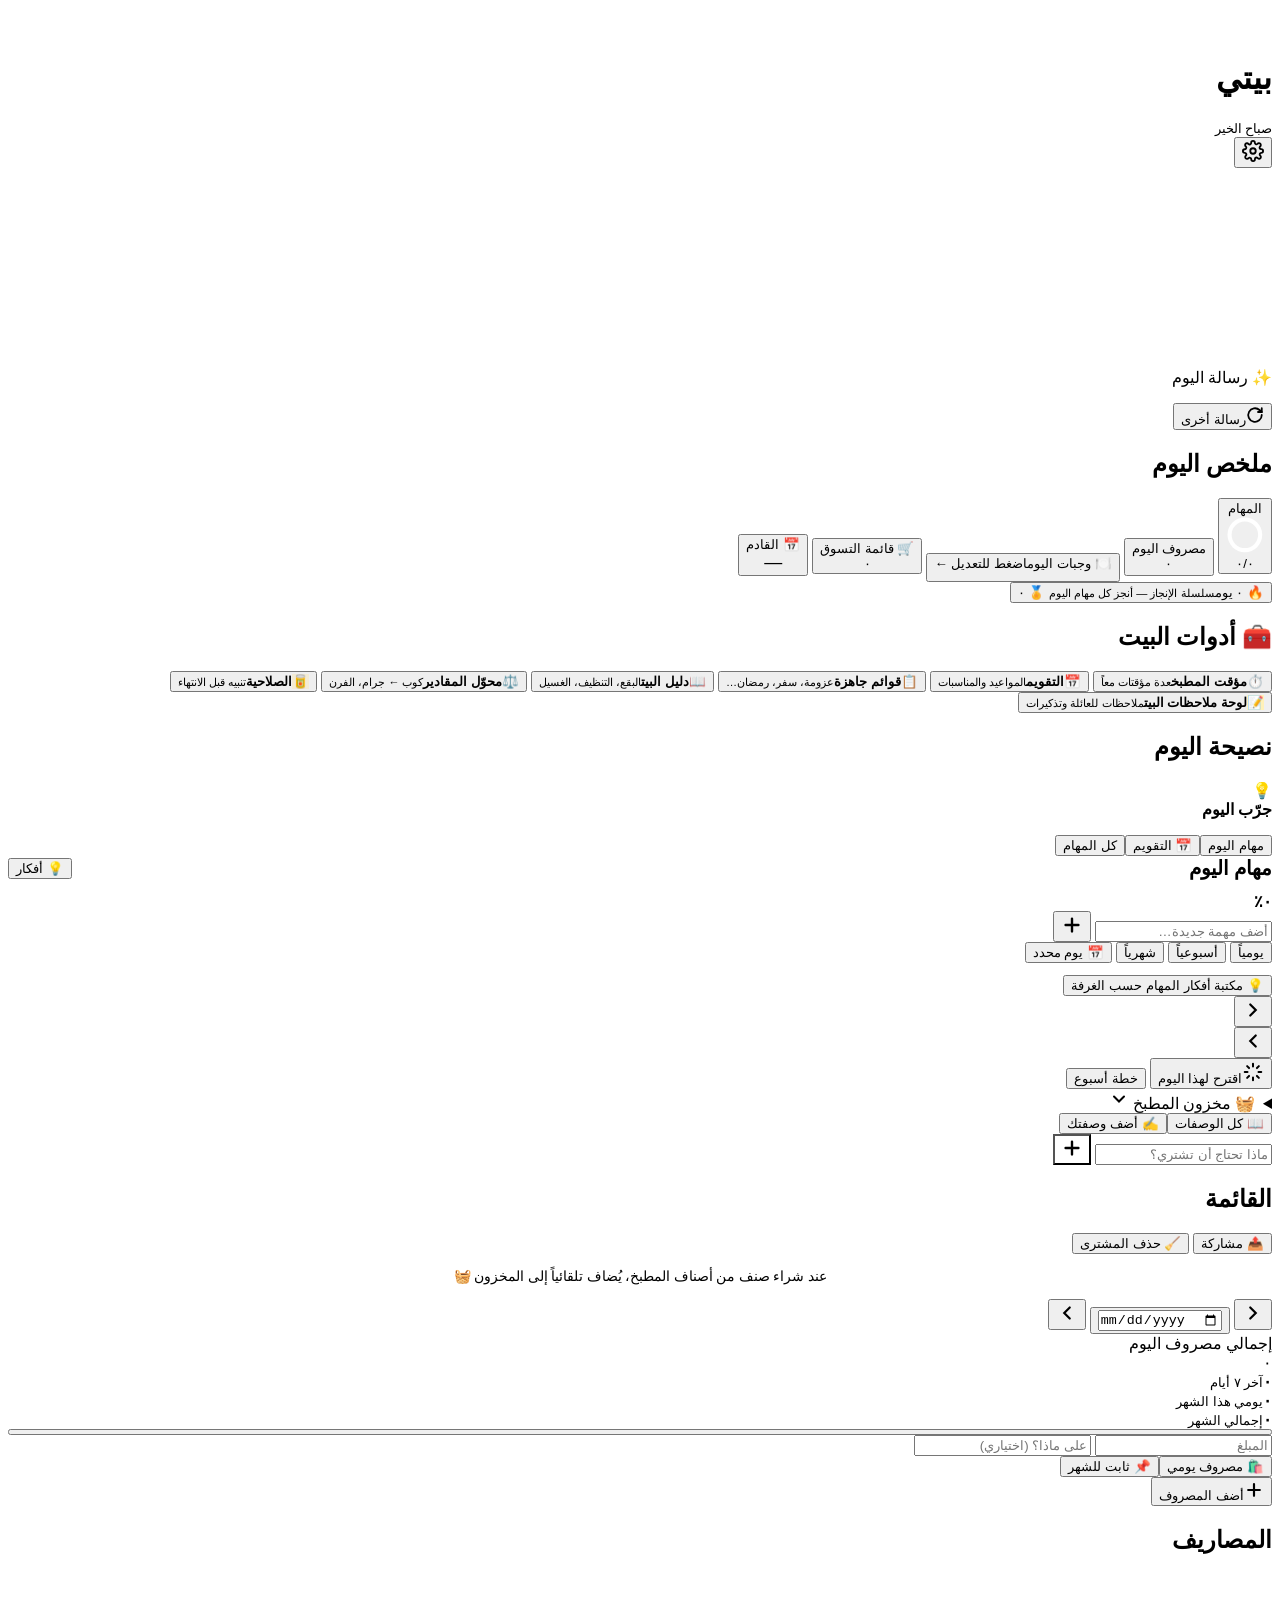
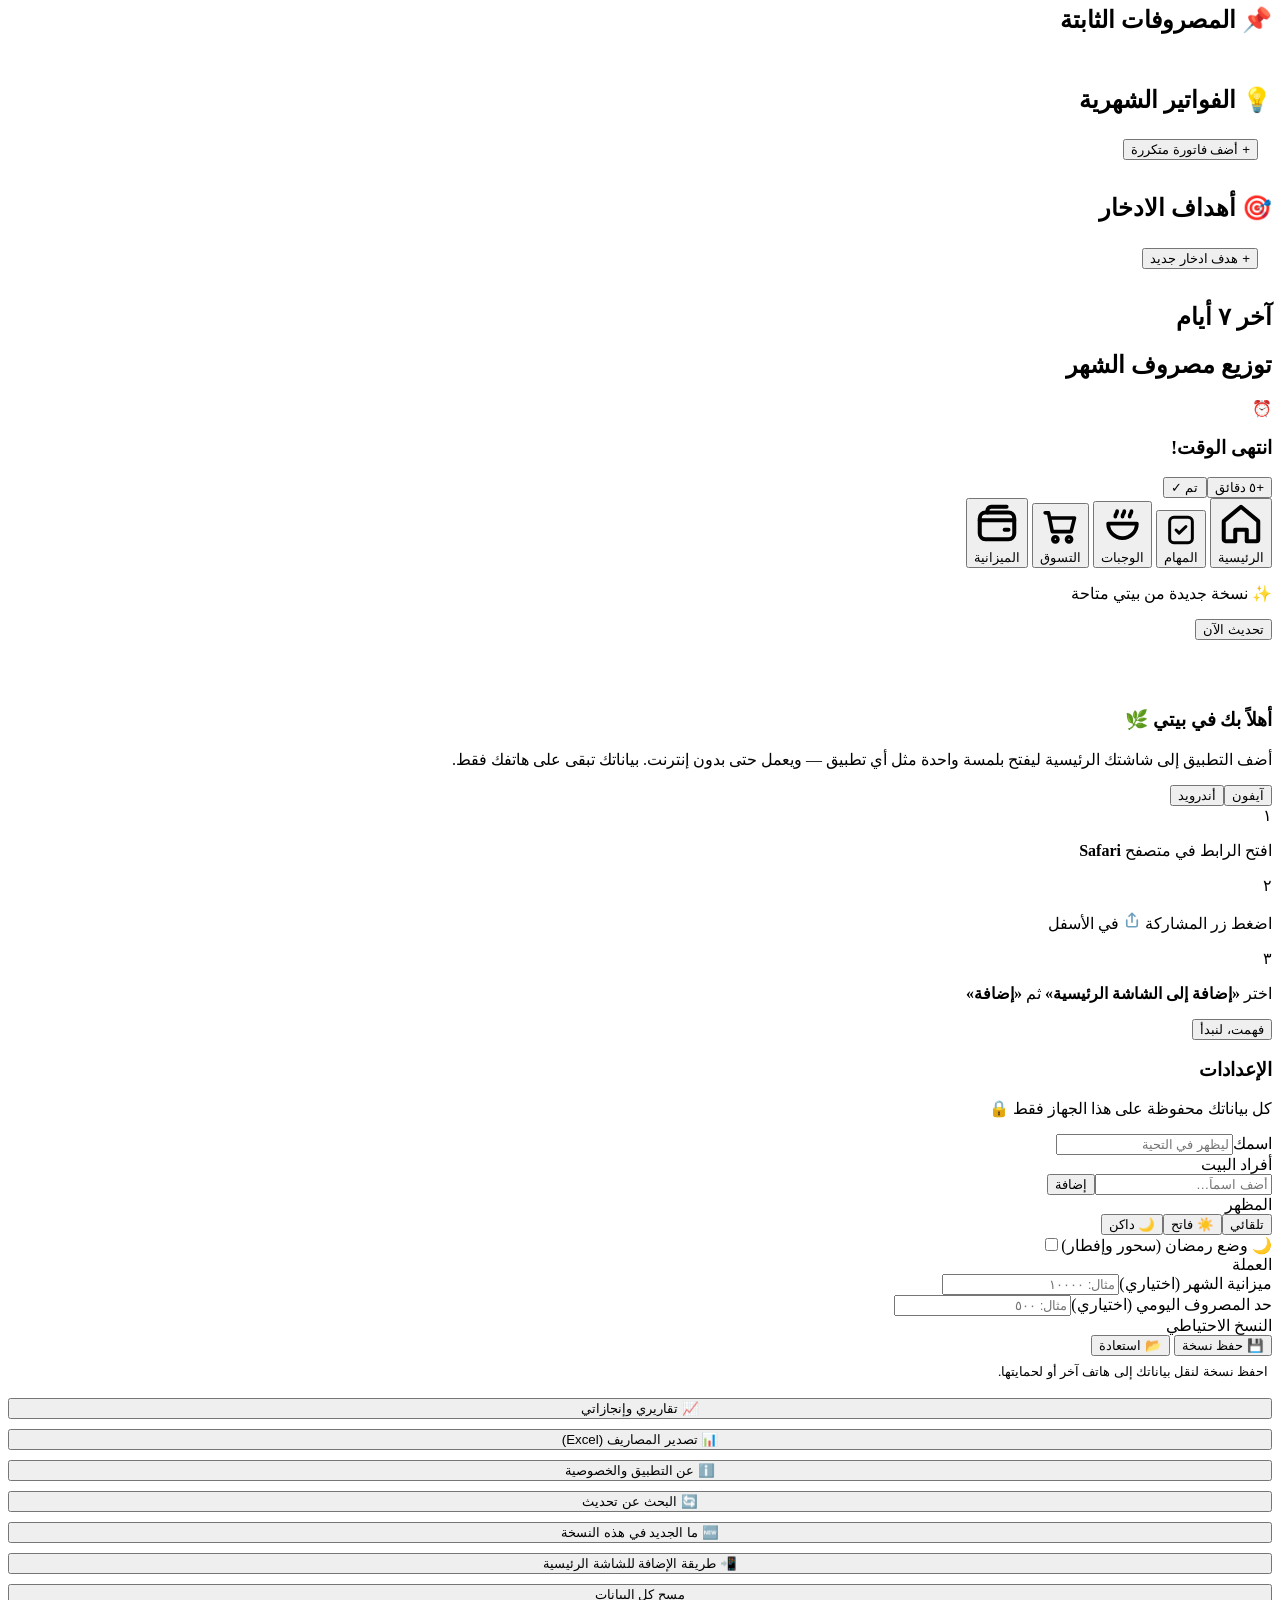
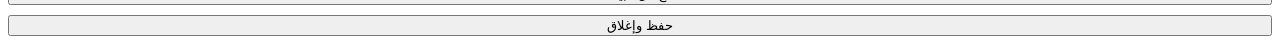
<file: app.html>
<!DOCTYPE html>
<html lang="ar" dir="rtl">
<head>
<meta charset="UTF-8">
<meta name="viewport" content="width=device-width, initial-scale=1, viewport-fit=cover">
<meta name="theme-color" content="#F6F3EE">
<meta name="description" content="بيتي — رفيقك اليومي لتنظيم البيت: المهام، الوجبات، التسوق، والميزانية.">
<meta name="apple-mobile-web-app-capable" content="yes">
<meta name="mobile-web-app-capable" content="yes">
<meta name="apple-mobile-web-app-status-bar-style" content="default">
<meta name="apple-mobile-web-app-title" content="بيتي">
<meta property="og:title" content="بيتي — تنظيم البيت">
<meta property="og:description" content="المهام اليومية، الوجبات، التسوق، والميزانية في مكان واحد.">
<meta property="og:image" content="icon-512.png">
<link rel="manifest" href="manifest.json">
<link rel="icon" href="icon-192.png">
<link rel="apple-touch-icon" href="icon-192.png">
<title>بيتي</title>
<style>
/*FONTS*/
/*STYLE*/
</style>
</head>
<body>
<div class="app">
  <header class="top">
    <div class="brand">
      <div class="logo"><svg width="26" height="26" viewBox="0 0 24 24" fill="none" stroke="#fff" stroke-width="2.2" stroke-linecap="round" stroke-linejoin="round"><path d="M3 10.5 12 3l9 7.5"/><path d="M5 9.5V20h14V9.5"/><path d="M12 17.2s-3-1.8-3-3.8a1.6 1.6 0 0 1 3-.8 1.6 1.6 0 0 1 3 .8c0 2-3 3.8-3 3.8z" fill="#fff" stroke-width="1.2"/></svg></div>
      <div><h1>بيتي</h1><small id="greet">صباح الخير</small></div>
    </div>
    <button class="icon-btn" id="settingsBtn" aria-label="الإعدادات"><svg width="22" height="22" viewBox="0 0 24 24" fill="none" stroke="currentColor" stroke-width="2" stroke-linecap="round" stroke-linejoin="round"><circle cx="12" cy="12" r="3"/><path d="M19.4 15a1.7 1.7 0 0 0 .3 1.8l.1.1a2 2 0 1 1-2.8 2.8l-.1-.1a1.7 1.7 0 0 0-1.8-.3 1.7 1.7 0 0 0-1 1.5V21a2 2 0 1 1-4 0v-.1a1.7 1.7 0 0 0-1.1-1.5 1.7 1.7 0 0 0-1.8.3l-.1.1a2 2 0 1 1-2.8-2.8l.1-.1a1.7 1.7 0 0 0 .3-1.8 1.7 1.7 0 0 0-1.5-1H3a2 2 0 1 1 0-4h.1a1.7 1.7 0 0 0 1.5-1.1 1.7 1.7 0 0 0-.3-1.8l-.1-.1a2 2 0 1 1 2.8-2.8l.1.1a1.7 1.7 0 0 0 1.8.3H9a1.7 1.7 0 0 0 1-1.5V3a2 2 0 1 1 4 0v.1a1.7 1.7 0 0 0 1 1.5 1.7 1.7 0 0 0 1.8-.3l.1-.1a2 2 0 1 1 2.8 2.8l-.1.1a1.7 1.7 0 0 0-.3 1.8V9a1.7 1.7 0 0 0 1.5 1H21a2 2 0 1 1 0 4h-.1a1.7 1.7 0 0 0-1.5 1z"/></svg></button>
  </header>

  <!-- HOME -->
  <section class="view active" id="v-home">
    <div id="billBanner"></div>
    <div id="expBanner"></div>
    <div id="homeNotes"></div>
    <div class="card aff">
      <div class="blob" style="width:120px;height:120px;background:#fff;top:-40px;left:-30px"></div>
      <div class="blob" style="width:80px;height:80px;background:var(--lav);bottom:-30px;left:40px;opacity:.35"></div>
      <span class="lbl" id="affLbl">✨ رسالة اليوم</span>
      <p id="affText"></p>
      <div class="row">
        <small id="todayLbl"></small>
        <button id="affNext"><svg width="18" height="18" viewBox="0 0 24 24" fill="none" stroke="currentColor" stroke-width="2.4" stroke-linecap="round"><path d="M21 12a9 9 0 1 1-3-6.7L21 8"/><path d="M21 3v5h-5"/></svg>رسالة أخرى</button>
      </div>
    </div>

    <div class="sec-title"><h2>ملخص اليوم</h2></div>
    <div class="tiles">
      <button class="tile sage" data-go="tasks">
        <div class="tile-row"><span class="t">المهام</span>
          <svg class="ring" viewBox="0 0 64 64"><circle cx="32" cy="32" r="26" fill="none" stroke="#fff" stroke-width="7"/><circle id="ring" cx="32" cy="32" r="26" fill="none" stroke="#6F9C82" stroke-width="7" stroke-linecap="round" stroke-dasharray="163.4" stroke-dashoffset="163.4" transform="rotate(-90 32 32)" style="transition:stroke-dashoffset .8s ease"/></svg>
        </div>
        <div><div class="v" id="hTasks">٠/٠</div><div class="s" id="hTasksS"></div></div>
      </button>
      <button class="tile peach" data-go="budget">
        <span class="t">مصروف اليوم</span>
        <div><div class="v" id="hSpend">٠</div><div class="s" id="hSpendS"></div><div class="s" id="hSpendM" style="margin-top:2px;font-weight:700"></div></div>
      </button>
      <button class="tile wide meals" data-go="meals">
        <div class="tile-row" style="margin-bottom:8px"><span class="t">🍽️ وجبات اليوم</span><span class="s">اضغط للتعديل ←</span></div>
        <div id="hMeals" style="display:grid;gap:6px;font-weight:600;font-size:16px"></div>
      </button>
      <button class="tile sky" data-go="shop">
        <span class="t">🛒 قائمة التسوق</span>
        <div><div class="v" id="hShop">٠</div><div class="s" id="hShopS"></div></div>
      </button>
      <button class="tile lav" data-go="tasks" id="hNextTile">
        <span class="t">📅 القادم</span>
        <div><div class="v" style="font-size:18px" id="hNext">—</div><div class="s" id="hNextS"></div></div>
      </button>
    </div>

    <button class="card statcard" id="openStats">
      <span class="fire" id="hFire">🔥</span>
      <span><span class="sv" id="hStreak">٠ يوم</span><small id="hStreakS">سلسلة الإنجاز — أنجز كل مهام اليوم</small></span>
      <span class="go" id="hAch">🏅 ٠</span>
    </button>
    <div class="sec-title"><h2>🧰 أدوات البيت</h2></div>
    <div class="tools" id="tools">
      <button data-tool="timer"><span class="te" style="background:var(--peach-l)">⏱️</span><b>مؤقت المطبخ</b><small id="toolTimerS">عدة مؤقتات معاً</small></button>
      <button data-tool="cal"><span class="te" style="background:var(--lav-l)">📅</span><b>التقويم</b><small>المواعيد والمناسبات</small></button>
      <button data-tool="lists"><span class="te" style="background:var(--sage-l)">📋</span><b>قوائم جاهزة</b><small>عزومة، سفر، رمضان…</small></button>
      <button data-tool="guide"><span class="te" style="background:var(--sky-l)">📖</span><b>دليل البيت</b><small>البقع، التنظيف، الغسيل</small></button>
      <button data-tool="conv"><span class="te" style="background:var(--rose-l)">⚖️</span><b>محوّل المقادير</b><small>كوب ← جرام، الفرن</small></button>
      <button data-tool="expiry"><span class="te" style="background:#F3EBD3">🥫</span><b>الصلاحية</b><small id="toolExpS">تنبيه قبل الانتهاء</small></button>
      <button data-tool="notes" class="wide"><span class="te" style="background:#FFF1B8">📝</span><b>لوحة ملاحظات البيت</b><small id="toolNotesS">ملاحظات للعائلة وتذكيرات</small></button>
    </div>
    <div class="sec-title"><h2>نصيحة اليوم</h2><span id="tipNo"></span></div>
    <div class="card tip"><span class="ti" id="tipE">💡</span><div><b>جرّب اليوم</b><p id="tipText"></p></div></div>
  </section>

  <!-- TASKS -->
  <section class="view" id="v-tasks">
    <div class="seg" id="taskSeg"><button data-seg="today" class="on">مهام اليوم</button><button data-seg="cal">📅 التقويم</button><button data-seg="all">كل المهام</button></div>
    <div id="tasksToday">
      <div class="card">
        <div style="display:flex;justify-content:space-between;align-items:center;margin-bottom:12px">
          <div><div style="font-weight:800;font-size:20px">مهام اليوم</div><small style="color:var(--muted);font-weight:500" id="tasksDate"></small></div>
          <button class="link-btn" id="libBtn1">💡 أفكار</button>
        </div>
        <div class="progress"><div class="bar"><i id="tBar" style="width:0"></i></div><b id="tPct">٠٪</b></div>
      </div>
      <div class="mf" id="memberFilter" hidden></div>
      <div id="taskList"></div>
      <div class="group-h" id="upH" hidden>📅 خلال الأيام القادمة</div>
      <div class="upcoming" id="upList"></div>
    </div>
    <div id="tasksCal" hidden>
      <div class="card cal">
        <div class="cal-h"><button id="calPrev" aria-label="الشهر السابق"><svg width="20" height="20" viewBox="0 0 24 24" fill="none" stroke="currentColor" stroke-width="2.4" stroke-linecap="round"><path d="m9 6 6 6-6 6"/></svg></button><b id="calTitle"></b><button id="calNext" aria-label="الشهر التالي"><svg width="20" height="20" viewBox="0 0 24 24" fill="none" stroke="currentColor" stroke-width="2.4" stroke-linecap="round"><path d="m15 6-6 6 6 6"/></svg></button></div>
        <div class="cal-wd" id="calWd"></div>
        <div class="cal-grid" id="calGrid"></div>
        <div class="cal-legend"><span><i style="background:var(--lav-d)"></i>موعد/مناسبة</span><span><i style="background:var(--sage-d)"></i>مهام أسبوعية/شهرية</span><span><i style="background:var(--peach-d)"></i>فاتورة</span></div>
      </div>
      <div id="calDay"></div>
    </div>
    <div id="tasksAll" hidden>
      <div id="allList"></div>
    </div>
    <form class="add-card" id="addTaskForm" autocomplete="off">
      <div class="add-row" style="margin:0">
        <input class="inp" id="newTask" placeholder="أضف مهمة جديدة…" maxlength="60">
        <button class="btn primary" type="submit" aria-label="إضافة"><svg width="22" height="22" viewBox="0 0 24 24" fill="none" stroke="currentColor" stroke-width="2.6" stroke-linecap="round"><path d="M12 5v14M5 12h14"/></svg></button>
      </div>
      <div class="mini-chips" id="freqChips">
        <button type="button" class="mini on" data-f="d">يومياً</button>
        <button type="button" class="mini" data-f="w">أسبوعياً</button>
        <button type="button" class="mini" data-f="m">شهرياً</button>
        <button type="button" class="mini" data-f="o">📅 يوم محدد</button>
      </div>
      <div id="oBox" hidden><input type="date" class="inp" id="oDate" style="width:100%"></div>
      <div class="mini-chips" id="wdChips" hidden></div>
      <div id="mdBox" hidden><select class="inp" id="mdSel" style="width:100%"></select></div>
      <div class="mf" id="whoChips" hidden style="margin:0"></div>
    </form>
    <button class="btn ghost block" id="libBtn2" style="margin-top:12px">💡 مكتبة أفكار المهام حسب الغرفة</button>
  </section>

  <!-- MEALS -->
  <section class="view" id="v-meals">
    <div class="daynav">
      <button id="mPrev" aria-label="اليوم السابق"><svg width="22" height="22" viewBox="0 0 24 24" fill="none" stroke="currentColor" stroke-width="2.4" stroke-linecap="round"><path d="m9 6 6 6-6 6"/></svg></button>
      <div class="d"><b id="mDay"></b><small id="mDate"></small></div>
      <button id="mNext" aria-label="اليوم التالي"><svg width="22" height="22" viewBox="0 0 24 24" fill="none" stroke="currentColor" stroke-width="2.4" stroke-linecap="round"><path d="m15 6-6 6 6 6"/></svg></button>
    </div>
    <div id="mealList"></div>
    <div class="gen-row">
      <button class="gen-btn" id="genBtn"><svg width="22" height="22" viewBox="0 0 24 24" fill="none" stroke="currentColor" stroke-width="2.2" stroke-linecap="round" stroke-linejoin="round"><path d="M12 3v3M12 18v3M3 12h3M18 12h3M5.6 5.6l2.1 2.1M16.3 16.3l2.1 2.1M5.6 18.4l2.1-2.1M16.3 7.7l2.1-2.1"/></svg>اقترح لهذا اليوم</button>
      <button class="week-btn" id="genWeek">خطة أسبوع</button>
    </div>
    <button class="btn ghost block" id="missToShop" hidden style="margin:-6px 0 16px">🛒 أضف المكونات الناقصة لقائمة التسوق</button>
    <details class="card pantry" id="pantryBox">
      <summary><span>🧺 مخزون المطبخ <small style="color:var(--muted);font-weight:500" id="pantryCount"></small></span><svg class="car" width="20" height="20" viewBox="0 0 24 24" fill="none" stroke="currentColor" stroke-width="2.4" stroke-linecap="round"><path d="m6 9 6 6 6-6"/></svg></summary>
      <p style="margin:6px 0 0;color:var(--muted);font-size:14px">اختر المتوفر عندك، وسنقترح وجبات منه.</p>
      <div id="pantryChips"></div>
    </details>
    <div class="row2"><button class="btn ghost" id="browseBtn">📖 كل الوصفات</button><button class="btn ghost" id="addRecipeBtn">✍️ أضف وصفتك</button></div>
  </section>

  <!-- SHOP -->
  <section class="view" id="v-shop">
    <form class="add-card" id="shopForm" autocomplete="off" style="margin-top:0">
      <div class="add-row" style="margin:0">
        <input class="inp" id="shopInp" placeholder="ماذا تحتاج أن تشتري؟" maxlength="40">
        <button class="btn primary" type="submit" aria-label="إضافة" style="background:var(--sky-d)"><svg width="22" height="22" viewBox="0 0 24 24" fill="none" stroke="currentColor" stroke-width="2.6" stroke-linecap="round"><path d="M12 5v14M5 12h14"/></svg></button>
      </div>
      <div class="chips sugg" id="shopSugg" style="margin-top:0"></div>
    </form>
    <div class="shop-head"><h2>القائمة <small style="color:var(--muted);font-size:15px" id="shopCount"></small></h2>
      <button class="sm-btn" id="shareShop">📤 مشاركة</button>
      <button class="sm-btn" id="clearShop">🧹 حذف المشترى</button>
    </div>
    <div id="shopList"></div>
    <p style="text-align:center;color:var(--muted);font-size:14px;margin-top:14px">عند شراء صنف من أصناف المطبخ، يُضاف تلقائياً إلى المخزون 🧺</p>
  </section>

  <!-- BUDGET -->
  <section class="view" id="v-budget">
    <div class="daynav">
      <button id="bPrev" aria-label="اليوم السابق"><svg width="22" height="22" viewBox="0 0 24 24" fill="none" stroke="currentColor" stroke-width="2.4" stroke-linecap="round"><path d="m9 6 6 6-6 6"/></svg></button>
      <button class="d" id="bPickBtn" type="button"><b id="bDay"></b><small id="bDate"></small><input type="date" id="bPick" tabindex="-1" aria-hidden="true"></button>
      <button id="bNext" aria-label="اليوم التالي"><svg width="22" height="22" viewBox="0 0 24 24" fill="none" stroke="currentColor" stroke-width="2.4" stroke-linecap="round"><path d="m15 6-6 6 6 6"/></svg></button>
    </div>
    <div class="card total-card">
      <div class="lbl" id="bLbl">إجمالي مصروف اليوم</div>
      <div class="big" id="bTotal">٠</div>
      <div class="sub"><span id="bCount"></span></div>
      <div class="bstats"><div><b id="bWeek">٠</b><small>آخر ٧ أيام</small></div><div><b id="bMonthD">٠</b><small>يومي هذا الشهر</small></div><div><b id="bMonth">٠</b><small>إجمالي الشهر</small></div></div>
      <small class="bnote" id="bNote"></small>
      <div class="limit" id="limitBox" hidden><div class="bar"><i id="limitBar"></i></div><small id="limitTxt"></small></div>
    </div>
    <button class="card insight" id="monthInsight" style="width:100%;text-align:right;display:block"></button>
    <form class="card exp-form" id="expForm" autocomplete="off">
      <div class="r">
        <input class="inp amt" id="expAmt" inputmode="decimal" placeholder="المبلغ">
        <input class="inp" id="expNote" placeholder="على ماذا؟ (اختياري)" maxlength="40">
      </div>
      <div class="seg etype" id="expType"><button type="button" data-et="d" class="on">🛍️ مصروف يومي</button><button type="button" data-et="f">📌 ثابت للشهر</button></div>
      <small class="et-hint" id="etHint"></small>
      <div class="cats" id="cats"></div>
      <button class="btn peach block" type="submit"><svg width="20" height="20" viewBox="0 0 24 24" fill="none" stroke="currentColor" stroke-width="2.6" stroke-linecap="round"><path d="M12 5v14M5 12h14"/></svg><span id="expBtnTxt">أضف المصروف</span></button>
    </form>
    <div class="sec-title"><h2>المصاريف</h2><span id="bDate2"></span></div>
    <div class="card" id="expList" style="padding:6px 14px"></div>
    <div class="sec-title"><h2>📌 المصروفات الثابتة</h2><span id="fixedSum"></span></div>
    <div class="card" id="fixedList" style="padding:6px 14px"></div>
    <div class="sec-title"><h2>💡 الفواتير الشهرية</h2><span id="billsSum"></span></div>
    <div class="card" style="padding:6px 14px 14px"><div id="billList"></div><button class="add-line" id="addBill">+ أضف فاتورة متكررة</button></div>
    <div class="sec-title"><h2>🎯 أهداف الادخار</h2><span id="goalsSum"></span></div>
    <div class="card" style="padding:6px 14px 14px"><div id="goalList"></div><button class="add-line" id="addGoal">+ هدف ادخار جديد</button></div>
    <div class="sec-title"><h2>آخر ٧ أيام</h2><span id="weekSum"></span></div>
    <div class="card"><div class="chart" id="chart"></div></div>
    <div class="sec-title"><h2>توزيع مصروف الشهر</h2><span id="monthName"></span></div>
    <div class="card" id="catBreak"></div>
  </section>
</div>

<button class="timer-pill" id="timerPill" hidden></button>
<div class="overlay" id="alarmOv"><div class="sheet alarm"><div class="al-ring">⏰</div><h3 id="alarmTitle">انتهى الوقت!</h3><p class="lead" id="alarmLead"></p><div class="row2"><button class="btn soft" id="alarmSnooze">+٥ دقائق</button><button class="btn primary" id="alarmOk">تم ✓</button></div></div></div>
<nav class="nav"><div class="nav-in">
  <button data-tab="home" class="on"><svg viewBox="0 0 24 24" fill="none" stroke="currentColor" stroke-width="2.1" stroke-linecap="round" stroke-linejoin="round"><path d="M3 10.5 12 3l9 7.5V20a1 1 0 0 1-1 1h-5v-6h-6v6H4a1 1 0 0 1-1-1z"/></svg>الرئيسية</button>
  <button data-tab="tasks"><svg viewBox="0 0 24 24" fill="none" stroke="currentColor" stroke-width="2.1" stroke-linecap="round" stroke-linejoin="round"><rect x="4" y="3" width="16" height="18" rx="3"/><path d="m8.5 12 2.2 2.2L15.5 9.5"/></svg>المهام</button>
  <button data-tab="meals"><svg viewBox="0 0 24 24" fill="none" stroke="currentColor" stroke-width="2.1" stroke-linecap="round" stroke-linejoin="round"><path d="M4 11h16a8 8 0 0 1-16 0z"/><path d="M8 7c0-1.5 1-1.5 1-3M12 7c0-1.5 1-1.5 1-3M16 7c0-1.5 1-1.5 1-3"/></svg>الوجبات</button>
  <button data-tab="shop"><svg viewBox="0 0 24 24" fill="none" stroke="currentColor" stroke-width="2.1" stroke-linecap="round" stroke-linejoin="round"><path d="M3 4h2l2.2 11h11l2-8H6.4"/><circle cx="9" cy="19.5" r="1.5"/><circle cx="17" cy="19.5" r="1.5"/></svg>التسوق<span class="badge" id="shopBadge" hidden></span></button>
  <button data-tab="budget"><svg viewBox="0 0 24 24" fill="none" stroke="currentColor" stroke-width="2.1" stroke-linecap="round" stroke-linejoin="round"><rect x="3" y="6" width="18" height="14" rx="3"/><path d="M3 10h18M16 15h2"/><path d="M7 6V5a2 2 0 0 1 2-2h8"/></svg>الميزانية</button>
</div></nav>

<div class="update-bar" id="updBar"><p>✨ نسخة جديدة من بيتي متاحة</p><button id="updBtn">تحديث الآن</button></div>

<!-- Install sheet -->
<div class="overlay" id="installOv"><div class="sheet">
  <div class="grab"></div>
  <div class="hero-ic"><svg width="46" height="46" viewBox="0 0 24 24" fill="none" stroke="#fff" stroke-width="2" stroke-linecap="round" stroke-linejoin="round"><path d="M3 10.5 12 3l9 7.5"/><path d="M5 9.5V20h14V9.5"/><path d="M12 17.2s-3-1.8-3-3.8a1.6 1.6 0 0 1 3-.8 1.6 1.6 0 0 1 3 .8c0 2-3 3.8-3 3.8z" fill="#fff" stroke-width="1.2"/></svg></div>
  <h3>أهلاً بك في بيتي 🌿</h3>
  <p class="lead">أضف التطبيق إلى شاشتك الرئيسية ليفتح بلمسة واحدة مثل أي تطبيق — ويعمل حتى بدون إنترنت. بياناتك تبقى على هاتفك فقط.</p>
  <div class="tabs-os"><button data-os="ios">آيفون</button><button data-os="android">أندرويد</button></div>
  <div class="steps" id="stepsIos">
    <div class="step"><span class="n">١</span><p>افتح الرابط في متصفح <b>Safari</b></p></div>
    <div class="step"><span class="n">٢</span><p>اضغط زر المشاركة <span class="ic"><svg width="18" height="18" viewBox="0 0 24 24" fill="none" stroke="#6E9FBF" stroke-width="2.2" stroke-linecap="round" stroke-linejoin="round"><path d="M12 3v12M8 7l4-4 4 4"/><path d="M5 12v7a2 2 0 0 0 2 2h10a2 2 0 0 0 2-2v-7"/></svg></span> في الأسفل</p></div>
    <div class="step"><span class="n">٣</span><p>اختر <b>«إضافة إلى الشاشة الرئيسية»</b> ثم <b>«إضافة»</b></p></div>
  </div>
  <div class="steps" id="stepsAndroid" hidden>
    <div class="step"><span class="n">١</span><p>افتح الرابط في متصفح <b>Chrome</b></p></div>
    <div class="step"><span class="n">٢</span><p>اضغط قائمة النقاط الثلاث <span class="ic"><svg width="18" height="18" viewBox="0 0 24 24" fill="#6E9FBF"><circle cx="12" cy="5" r="2"/><circle cx="12" cy="12" r="2"/><circle cx="12" cy="19" r="2"/></svg></span> في الأعلى</p></div>
    <div class="step"><span class="n">٣</span><p>اختر <b>«تثبيت التطبيق»</b> أو <b>«إضافة إلى الشاشة الرئيسية»</b></p></div>
  </div>
  <button class="btn primary block" id="installNow" hidden style="margin-bottom:10px">📲 ثبّت التطبيق الآن</button>
  <button class="btn ghost block" id="installClose">فهمت، لنبدأ</button>
</div></div>

<!-- Settings sheet -->
<div class="overlay" id="setOv"><div class="sheet">
  <div class="grab"></div>
  <h3>الإعدادات</h3>
  <p class="lead">كل بياناتك محفوظة على هذا الجهاز فقط 🔒</p>
  <div class="field"><label for="nameInp">اسمك</label><input class="inp" id="nameInp" placeholder="ليظهر في التحية" maxlength="24"></div>
  <div class="field"><label>أفراد البيت</label><div class="chips" id="memList" style="margin-top:0"></div>
    <div class="add-row"><input class="inp" id="memInp" placeholder="أضف اسماً…" maxlength="16"><button class="btn soft" id="memAdd" type="button">إضافة</button></div></div>
  <div class="field"><label>المظهر</label><div class="seg" id="themeSeg" style="margin:0"><button data-th="auto">تلقائي</button><button data-th="light">☀️ فاتح</button><button data-th="dark">🌙 داكن</button></div></div>
  <div class="field"><label class="switch">🌙 وضع رمضان (سحور وإفطار)<input type="checkbox" id="ramTgl"></label></div>
  <div class="field"><label>العملة</label><div class="chips" id="curChips" style="margin-top:0"></div></div>
  <div class="field"><label for="mbInp">ميزانية الشهر (اختياري)</label><input class="inp" id="mbInp" inputmode="decimal" placeholder="مثال: ١٠٠٠٠"></div>
  <div class="field"><label for="limitInp">حد المصروف اليومي (اختياري)</label><input class="inp" id="limitInp" inputmode="decimal" placeholder="مثال: ٥٠٠"></div>
  <div class="field"><label>النسخ الاحتياطي</label>
    <div class="row2">
      <button class="btn soft" id="exportBtn">💾 حفظ نسخة</button>
      <button class="btn soft" id="importBtn">📂 استعادة</button>
    </div>
    <input type="file" id="importFile" accept="application/json,.json" hidden>
    <small style="display:block;color:var(--muted);margin:8px 4px 0">احفظ نسخة لنقل بياناتك إلى هاتف آخر أو لحمايتها.</small>
  </div>
  <div style="display:grid;gap:10px;margin-top:18px">
    <button class="btn soft block" id="openStats2">📈 تقاريري وإنجازاتي</button>
    <button class="btn soft block" id="csvBtn">📊 تصدير المصاريف (Excel)</button>
    <button class="btn soft block" id="apkBtn" hidden>🤖 حمّل تطبيق أندرويد</button>
    <button class="btn soft block" id="aboutBtn">ℹ️ عن التطبيق والخصوصية</button>
    <button class="btn soft block" id="checkUpd">🔄 البحث عن تحديث</button>
    <button class="btn soft block" id="showNews">🆕 ما الجديد في هذه النسخة</button>
    <button class="btn soft block" id="showInstall">📲 طريقة الإضافة للشاشة الرئيسية</button>
    <button class="btn block danger" id="resetAll">مسح كل البيانات</button>
    <button class="btn primary block" id="setClose">حفظ وإغلاق</button>
  </div>
  <div class="ver" id="verTxt"></div>
</div></div>

<!-- Onboarding (first run) -->
<div class="overlay" id="obOv"><div class="sheet" id="obSheet"></div></div>

<!-- Generic sheet (recipe, library, news, browse) -->
<div class="overlay" id="genOv"><div class="sheet" id="genSheet"></div></div>

<div class="toast" id="toast"></div>

<script>
const CONTENT_DEFAULT = /*DATA*/;
</script>
<script>
/*APP*/
</script>
</body>
</html>
</file>
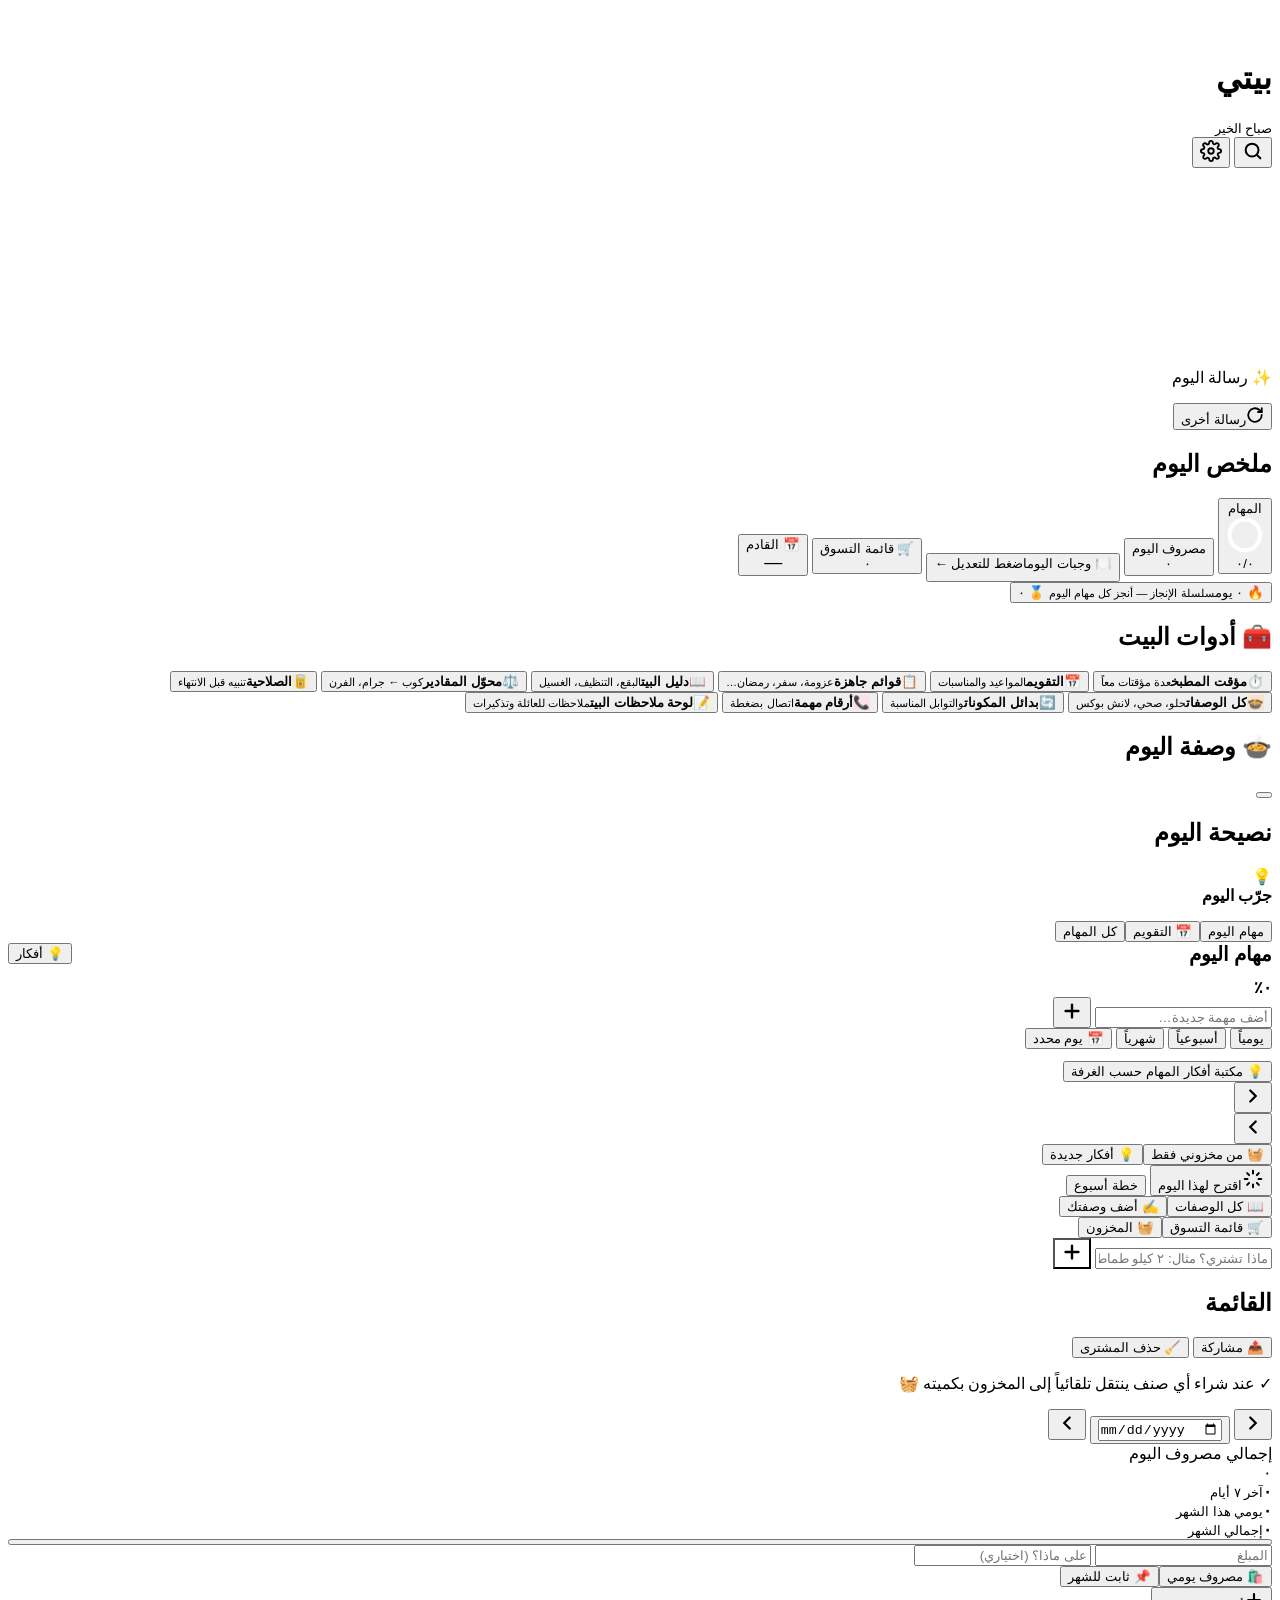
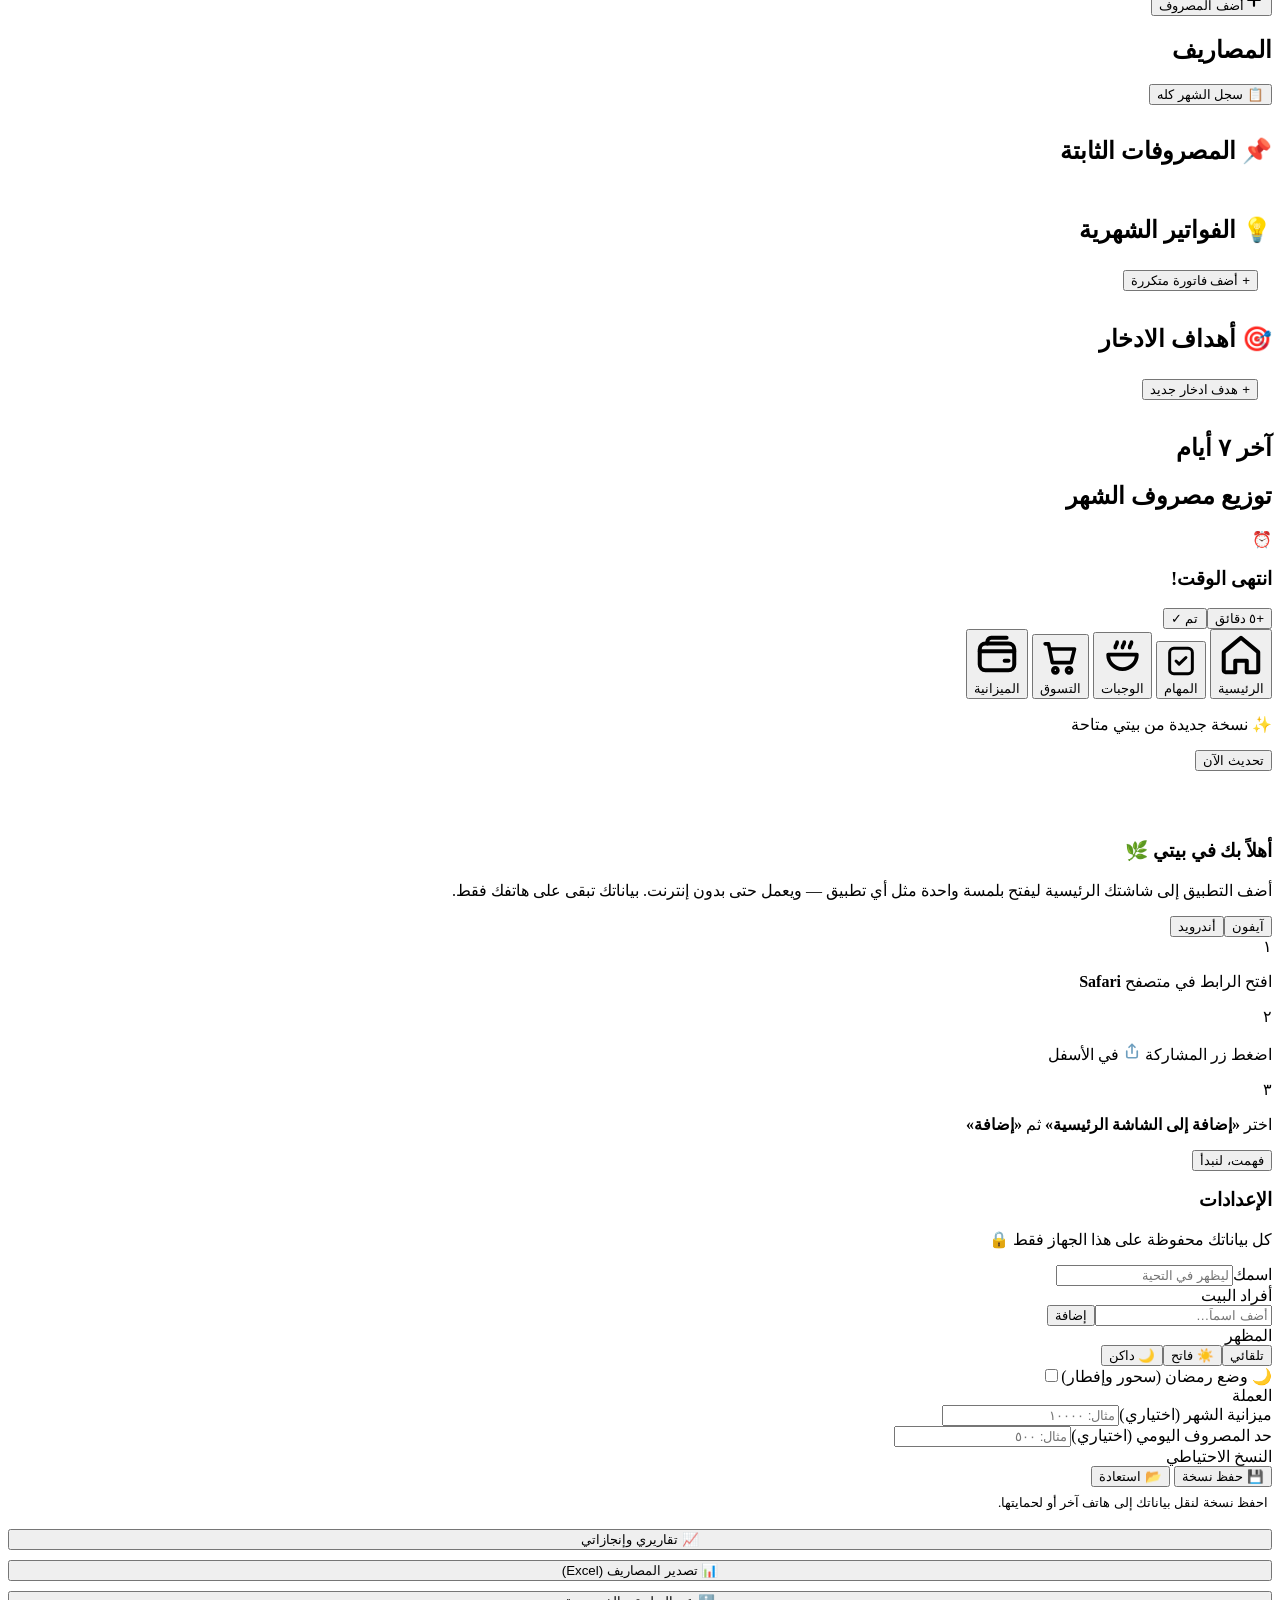
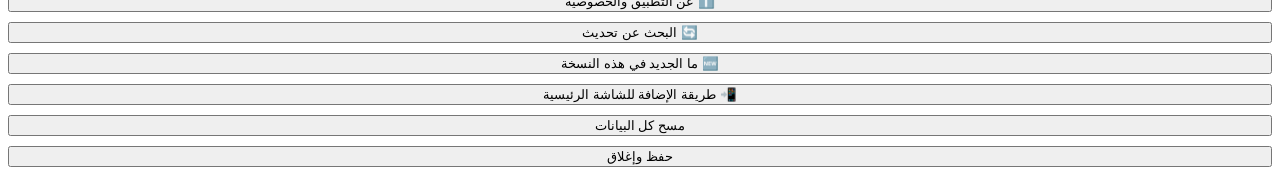
<file: src/app.html>
<!DOCTYPE html>
<html lang="ar" dir="rtl">
<head>
<meta charset="UTF-8">
<meta name="viewport" content="width=device-width, initial-scale=1, viewport-fit=cover">
<meta name="theme-color" content="#F6F3EE">
<meta name="description" content="بيتي — رفيقك اليومي لتنظيم البيت: المهام، الوجبات، التسوق، والميزانية.">
<meta name="apple-mobile-web-app-capable" content="yes">
<meta name="mobile-web-app-capable" content="yes">
<meta name="apple-mobile-web-app-status-bar-style" content="default">
<meta name="apple-mobile-web-app-title" content="بيتي">
<meta property="og:title" content="بيتي — تنظيم البيت">
<meta property="og:description" content="المهام اليومية، الوجبات، التسوق، والميزانية في مكان واحد.">
<meta property="og:image" content="icon-512.png">
<link rel="manifest" href="manifest.json">
<link rel="icon" href="icon-192.png">
<link rel="apple-touch-icon" href="icon-192.png">
<title>بيتي</title>
<style>
/*FONTS*/
/*STYLE*/
</style>
</head>
<body>
<div class="app">
  <header class="top">
    <div class="brand">
      <div class="logo"><svg width="26" height="26" viewBox="0 0 24 24" fill="none" stroke="#fff" stroke-width="2.2" stroke-linecap="round" stroke-linejoin="round"><path d="M3 10.5 12 3l9 7.5"/><path d="M5 9.5V20h14V9.5"/><path d="M12 17.2s-3-1.8-3-3.8a1.6 1.6 0 0 1 3-.8 1.6 1.6 0 0 1 3 .8c0 2-3 3.8-3 3.8z" fill="#fff" stroke-width="1.2"/></svg></div>
      <div><h1>بيتي</h1><small id="greet">صباح الخير</small></div>
    </div>
    <div class="top-acts"><button class="icon-btn" id="searchBtn" aria-label="بحث"><svg width="22" height="22" viewBox="0 0 24 24" fill="none" stroke="currentColor" stroke-width="2.2" stroke-linecap="round"><circle cx="11" cy="11" r="7"/><path d="m20 20-3.5-3.5"/></svg></button>
    <button class="icon-btn" id="settingsBtn" aria-label="الإعدادات"><svg width="22" height="22" viewBox="0 0 24 24" fill="none" stroke="currentColor" stroke-width="2" stroke-linecap="round" stroke-linejoin="round"><circle cx="12" cy="12" r="3"/><path d="M19.4 15a1.7 1.7 0 0 0 .3 1.8l.1.1a2 2 0 1 1-2.8 2.8l-.1-.1a1.7 1.7 0 0 0-1.8-.3 1.7 1.7 0 0 0-1 1.5V21a2 2 0 1 1-4 0v-.1a1.7 1.7 0 0 0-1.1-1.5 1.7 1.7 0 0 0-1.8.3l-.1.1a2 2 0 1 1-2.8-2.8l.1-.1a1.7 1.7 0 0 0 .3-1.8 1.7 1.7 0 0 0-1.5-1H3a2 2 0 1 1 0-4h.1a1.7 1.7 0 0 0 1.5-1.1 1.7 1.7 0 0 0-.3-1.8l-.1-.1a2 2 0 1 1 2.8-2.8l.1.1a1.7 1.7 0 0 0 1.8.3H9a1.7 1.7 0 0 0 1-1.5V3a2 2 0 1 1 4 0v.1a1.7 1.7 0 0 0 1 1.5 1.7 1.7 0 0 0 1.8-.3l.1-.1a2 2 0 1 1 2.8 2.8l-.1.1a1.7 1.7 0 0 0-.3 1.8V9a1.7 1.7 0 0 0 1.5 1H21a2 2 0 1 1 0 4h-.1a1.7 1.7 0 0 0-1.5 1z"/></svg></button></div>
  </header>

  <!-- HOME -->
  <section class="view active" id="v-home">
    <div id="billBanner"></div>
    <div id="expBanner"></div>
    <div id="homeNotes"></div>
    <div id="bkBanner"></div>
    <div class="card aff">
      <div class="blob" style="width:120px;height:120px;background:#fff;top:-40px;left:-30px"></div>
      <div class="blob" style="width:80px;height:80px;background:var(--lav);bottom:-30px;left:40px;opacity:.35"></div>
      <span class="lbl" id="affLbl">✨ رسالة اليوم</span>
      <p id="affText"></p>
      <div class="row">
        <small id="todayLbl"></small>
        <button id="affNext"><svg width="18" height="18" viewBox="0 0 24 24" fill="none" stroke="currentColor" stroke-width="2.4" stroke-linecap="round"><path d="M21 12a9 9 0 1 1-3-6.7L21 8"/><path d="M21 3v5h-5"/></svg>رسالة أخرى</button>
      </div>
    </div>

    <div class="sec-title"><h2>ملخص اليوم</h2></div>
    <div class="tiles">
      <button class="tile sage" data-go="tasks">
        <div class="tile-row"><span class="t">المهام</span>
          <svg class="ring" viewBox="0 0 64 64"><circle cx="32" cy="32" r="26" fill="none" stroke="#fff" stroke-width="7"/><circle id="ring" cx="32" cy="32" r="26" fill="none" stroke="#6F9C82" stroke-width="7" stroke-linecap="round" stroke-dasharray="163.4" stroke-dashoffset="163.4" transform="rotate(-90 32 32)" style="transition:stroke-dashoffset .8s ease"/></svg>
        </div>
        <div><div class="v" id="hTasks">٠/٠</div><div class="s" id="hTasksS"></div></div>
      </button>
      <button class="tile peach" data-go="budget">
        <span class="t">مصروف اليوم</span>
        <div><div class="v" id="hSpend">٠</div><div class="s" id="hSpendS"></div><div class="s" id="hSpendM" style="margin-top:2px;font-weight:700"></div></div>
      </button>
      <button class="tile wide meals" data-go="meals">
        <div class="tile-row" style="margin-bottom:8px"><span class="t">🍽️ وجبات اليوم</span><span class="s">اضغط للتعديل ←</span></div>
        <div id="hMeals" style="display:grid;gap:6px;font-weight:600;font-size:16px"></div>
      </button>
      <button class="tile sky" data-go="shop">
        <span class="t">🛒 قائمة التسوق</span>
        <div><div class="v" id="hShop">٠</div><div class="s" id="hShopS"></div></div>
      </button>
      <button class="tile lav" data-go="tasks" id="hNextTile">
        <span class="t">📅 القادم</span>
        <div><div class="v" style="font-size:18px" id="hNext">—</div><div class="s" id="hNextS"></div></div>
      </button>
    </div>

    <button class="card statcard" id="openStats">
      <span class="fire" id="hFire">🔥</span>
      <span><span class="sv" id="hStreak">٠ يوم</span><small id="hStreakS">سلسلة الإنجاز — أنجز كل مهام اليوم</small></span>
      <span class="go" id="hAch">🏅 ٠</span>
    </button>
    <div class="sec-title"><h2>🧰 أدوات البيت</h2></div>
    <div class="tools" id="tools">
      <button data-tool="timer"><span class="te" style="background:var(--peach-l)">⏱️</span><b>مؤقت المطبخ</b><small id="toolTimerS">عدة مؤقتات معاً</small></button>
      <button data-tool="cal"><span class="te" style="background:var(--lav-l)">📅</span><b>التقويم</b><small>المواعيد والمناسبات</small></button>
      <button data-tool="lists"><span class="te" style="background:var(--sage-l)">📋</span><b>قوائم جاهزة</b><small>عزومة، سفر، رمضان…</small></button>
      <button data-tool="guide"><span class="te" style="background:var(--sky-l)">📖</span><b>دليل البيت</b><small>البقع، التنظيف، الغسيل</small></button>
      <button data-tool="conv"><span class="te" style="background:var(--rose-l)">⚖️</span><b>محوّل المقادير</b><small>كوب ← جرام، الفرن</small></button>
      <button data-tool="expiry"><span class="te" style="background:#F3EBD3">🥫</span><b>الصلاحية</b><small id="toolExpS">تنبيه قبل الانتهاء</small></button>
      <button data-tool="recipes"><span class="te" style="background:#FDE2C8">🍲</span><b>كل الوصفات</b><small>حلو، صحي، لانش بوكس</small></button>
      <button data-tool="subs"><span class="te" style="background:#E2F0E8">🔄</span><b>بدائل المكونات</b><small>والتوابل المناسبة</small></button>
      <button data-tool="contacts"><span class="te" style="background:#FBE0E4">📞</span><b>أرقام مهمة</b><small>اتصال بضغطة</small></button>
      <button data-tool="notes" class="wide"><span class="te" style="background:#FFF1B8">📝</span><b>لوحة ملاحظات البيت</b><small id="toolNotesS">ملاحظات للعائلة وتذكيرات</small></button>
    </div>
    <div class="sec-title"><h2>🍲 وصفة اليوم</h2></div>
    <button class="card rday" id="rDay" hidden></button>
    <button class="card rday" id="cookNow"></button>
    <div class="sec-title"><h2>نصيحة اليوم</h2><span id="tipNo"></span></div>
    <div class="card tip"><span class="ti" id="tipE">💡</span><div><b>جرّب اليوم</b><p id="tipText"></p></div></div>
  </section>

  <!-- TASKS -->
  <section class="view" id="v-tasks">
    <div class="seg" id="taskSeg"><button data-seg="today" class="on">مهام اليوم</button><button data-seg="cal">📅 التقويم</button><button data-seg="all">كل المهام</button></div>
    <div id="tasksToday">
      <div class="card">
        <div style="display:flex;justify-content:space-between;align-items:center;margin-bottom:12px">
          <div><div style="font-weight:800;font-size:20px">مهام اليوم</div><small style="color:var(--muted);font-weight:500" id="tasksDate"></small></div>
          <button class="link-btn" id="libBtn1">💡 أفكار</button>
        </div>
        <div class="progress"><div class="bar"><i id="tBar" style="width:0"></i></div><b id="tPct">٠٪</b></div>
      </div>
      <div class="mf" id="memberFilter" hidden></div>
      <div id="taskList"></div>
      <div class="group-h" id="upH" hidden>📅 خلال الأيام القادمة</div>
      <div class="upcoming" id="upList"></div>
    </div>
    <div id="tasksCal" hidden>
      <div class="card cal">
        <div class="cal-h"><button id="calPrev" aria-label="الشهر السابق"><svg width="20" height="20" viewBox="0 0 24 24" fill="none" stroke="currentColor" stroke-width="2.4" stroke-linecap="round"><path d="m9 6 6 6-6 6"/></svg></button><b id="calTitle"></b><button id="calNext" aria-label="الشهر التالي"><svg width="20" height="20" viewBox="0 0 24 24" fill="none" stroke="currentColor" stroke-width="2.4" stroke-linecap="round"><path d="m15 6-6 6 6 6"/></svg></button></div>
        <div class="cal-wd" id="calWd"></div>
        <div class="cal-grid" id="calGrid"></div>
        <div class="cal-legend"><span><i style="background:var(--lav-d)"></i>موعد/مناسبة</span><span><i style="background:var(--sage-d)"></i>مهام أسبوعية/شهرية</span><span><i style="background:var(--peach-d)"></i>فاتورة</span></div>
      </div>
      <div id="calDay"></div>
    </div>
    <div id="tasksAll" hidden>
      <div id="allList"></div>
    </div>
    <form class="add-card" id="addTaskForm" autocomplete="off">
      <div class="add-row" style="margin:0">
        <input class="inp" id="newTask" placeholder="أضف مهمة جديدة…" maxlength="60">
        <button class="btn primary" type="submit" aria-label="إضافة"><svg width="22" height="22" viewBox="0 0 24 24" fill="none" stroke="currentColor" stroke-width="2.6" stroke-linecap="round"><path d="M12 5v14M5 12h14"/></svg></button>
      </div>
      <div class="mini-chips" id="freqChips">
        <button type="button" class="mini on" data-f="d">يومياً</button>
        <button type="button" class="mini" data-f="w">أسبوعياً</button>
        <button type="button" class="mini" data-f="m">شهرياً</button>
        <button type="button" class="mini" data-f="o">📅 يوم محدد</button>
      </div>
      <div id="oBox" hidden><input type="date" class="inp" id="oDate" style="width:100%"></div>
      <div class="mini-chips" id="wdChips" hidden></div>
      <div id="mdBox" hidden><select class="inp" id="mdSel" style="width:100%"></select></div>
      <div class="mf" id="whoChips" hidden style="margin:0"></div>
    </form>
    <button class="btn ghost block" id="libBtn2" style="margin-top:12px">💡 مكتبة أفكار المهام حسب الغرفة</button>
  </section>

  <!-- MEALS -->
  <section class="view" id="v-meals">
    <div class="daynav">
      <button id="mPrev" aria-label="اليوم السابق"><svg width="22" height="22" viewBox="0 0 24 24" fill="none" stroke="currentColor" stroke-width="2.4" stroke-linecap="round"><path d="m9 6 6 6-6 6"/></svg></button>
      <div class="d"><b id="mDay"></b><small id="mDate"></small></div>
      <button id="mNext" aria-label="اليوم التالي"><svg width="22" height="22" viewBox="0 0 24 24" fill="none" stroke="currentColor" stroke-width="2.4" stroke-linecap="round"><path d="m15 6-6 6 6 6"/></svg></button>
    </div>
    <div id="mealList"></div>
    <div class="seg gen-mode" id="genMode"><button data-gm="stock">🧺 من مخزوني فقط</button><button data-gm="new">💡 أفكار جديدة</button></div>
    <div class="gen-row">
      <button class="gen-btn" id="genBtn"><svg width="22" height="22" viewBox="0 0 24 24" fill="none" stroke="currentColor" stroke-width="2.2" stroke-linecap="round" stroke-linejoin="round"><path d="M12 3v3M12 18v3M3 12h3M18 12h3M5.6 5.6l2.1 2.1M16.3 16.3l2.1 2.1M5.6 18.4l2.1-2.1M16.3 7.7l2.1-2.1"/></svg>اقترح لهذا اليوم</button>
      <button class="week-btn" id="genWeek">خطة أسبوع</button>
    </div>
    <button class="btn ghost block" id="missToShop" hidden style="margin:-6px 0 16px">🛒 أضف المكونات الناقصة لقائمة التسوق</button>
    <div class="card stock-card" id="pantryBox"></div>
    <div class="row2"><button class="btn ghost" id="browseBtn">📖 كل الوصفات</button><button class="btn ghost" id="addRecipeBtn">✍️ أضف وصفتك</button></div>
  </section>

  <!-- SHOP -->
  <section class="view" id="v-shop">
    <div class="seg" id="shopSeg"><button data-sv="list" class="on">🛒 قائمة التسوق <b class="segc" id="shopCountSeg"></b></button><button data-sv="stock">🧺 المخزون <b class="segc" id="stockCount"></b></button></div>
    <div id="shopPane">
    <form class="add-card" id="shopForm" autocomplete="off" style="margin-top:0">
      <div class="add-row" style="margin:0">
        <input class="inp" id="shopInp" placeholder="ماذا تشتري؟ مثال: ٢ كيلو طماطم" maxlength="60">
        <button class="btn primary" type="submit" aria-label="إضافة" style="background:var(--sky-d)"><svg width="22" height="22" viewBox="0 0 24 24" fill="none" stroke="currentColor" stroke-width="2.6" stroke-linecap="round"><path d="M12 5v14M5 12h14"/></svg></button>
      </div>
      <div class="add-prev" id="shopPrev" hidden></div><div class="cat-pick" id="shopCats" hidden></div>
      <div class="chips sugg" id="shopSugg" style="margin-top:0"></div>
    </form>
    <div class="shop-head"><h2>القائمة <small style="color:var(--muted);font-size:15px" id="shopCount"></small></h2>
      <button class="sm-btn" id="shareShop">📤 مشاركة</button>
      <button class="sm-btn" id="clearShop">🧹 حذف المشترى</button>
    </div>
    <div class="shop-est" id="shopEst" hidden></div>
    <div id="shopList"></div>
    <p class="shop-foot">✓ عند شراء أي صنف ينتقل تلقائياً إلى المخزون بكميته 🧺</p>
    </div>
    <div id="stockPane" hidden>
      <div class="stock-sum" id="stockSum"></div>
      <form class="add-card" id="stockForm" autocomplete="off" style="margin-top:0">
        <div class="add-row" style="margin:0"><input class="inp" id="stockInp" placeholder="ابحث أو أضف: ٢ كيلو أرز" maxlength="60"><button class="btn primary" type="submit" aria-label="أضف للمخزون" style="background:var(--sage-d)"><svg width="22" height="22" viewBox="0 0 24 24" fill="none" stroke="currentColor" stroke-width="2.6" stroke-linecap="round"><path d="M12 5v14M5 12h14"/></svg></button></div>
        <div class="add-prev" id="stockPrev" hidden></div><div class="cat-pick" id="stockCats" hidden></div>
      </form>
      <div class="mf" id="stockFilters"></div>
      <button class="btn ghost block" data-quickstock style="margin-bottom:12px">⚡ تحديث سريع — اختر المتوفر من القائمة</button>
      <div id="stockList"></div>
    </div>
  </section>

  <!-- BUDGET -->
  <section class="view" id="v-budget">
    <div class="daynav">
      <button id="bPrev" aria-label="اليوم السابق"><svg width="22" height="22" viewBox="0 0 24 24" fill="none" stroke="currentColor" stroke-width="2.4" stroke-linecap="round"><path d="m9 6 6 6-6 6"/></svg></button>
      <button class="d" id="bPickBtn" type="button"><b id="bDay"></b><small id="bDate"></small><input type="date" id="bPick" tabindex="-1" aria-hidden="true"></button>
      <button id="bNext" aria-label="اليوم التالي"><svg width="22" height="22" viewBox="0 0 24 24" fill="none" stroke="currentColor" stroke-width="2.4" stroke-linecap="round"><path d="m15 6-6 6 6 6"/></svg></button>
    </div>
    <div class="card total-card">
      <div class="lbl" id="bLbl">إجمالي مصروف اليوم</div>
      <div class="big" id="bTotal">٠</div>
      <div class="sub"><span id="bCount"></span></div>
      <div class="bstats"><div><b id="bWeek">٠</b><small>آخر ٧ أيام</small></div><div><b id="bMonthD">٠</b><small>يومي هذا الشهر</small></div><div><b id="bMonth">٠</b><small>إجمالي الشهر</small></div></div>
      <small class="bnote" id="bNote"></small>
      <div class="limit" id="limitBox" hidden><div class="bar"><i id="limitBar"></i></div><small id="limitTxt"></small></div>
    </div>
    <button class="card insight" id="monthInsight" style="width:100%;text-align:right;display:block"></button>
    <form class="card exp-form" id="expForm" autocomplete="off">
      <div class="r">
        <input class="inp amt" id="expAmt" inputmode="decimal" placeholder="المبلغ" enterkeyhint="done">
        <input class="inp" id="expNote" placeholder="على ماذا؟ (اختياري)" maxlength="40">
      </div>
      <small class="amt-prev" id="expPrev" aria-live="polite"></small>
      <div class="seg etype" id="expType"><button type="button" data-et="d" class="on">🛍️ مصروف يومي</button><button type="button" data-et="f">📌 ثابت للشهر</button></div>
      <small class="et-hint" id="etHint"></small>
      <div class="cats" id="cats"></div>
      <button class="btn peach block" type="submit"><svg width="20" height="20" viewBox="0 0 24 24" fill="none" stroke="currentColor" stroke-width="2.6" stroke-linecap="round"><path d="M12 5v14M5 12h14"/></svg><span id="expBtnTxt">أضف المصروف</span></button>
    </form>
    <div class="sec-title"><h2>المصاريف</h2><button class="link-btn" id="ledBtn" type="button">📋 سجل الشهر كله</button></div>
    <div class="card" id="expList" style="padding:6px 14px"></div>
    <small class="hint-line" id="expHint"></small>
    <div class="sec-title"><h2>📌 المصروفات الثابتة</h2><span id="fixedSum"></span></div>
    <div class="card" id="fixedList" style="padding:6px 14px"></div>
    <div class="sec-title"><h2>💡 الفواتير الشهرية</h2><span id="billsSum"></span></div>
    <div class="card" style="padding:6px 14px 14px"><div id="billList"></div><button class="add-line" id="addBill">+ أضف فاتورة متكررة</button></div>
    <div class="sec-title"><h2>🎯 أهداف الادخار</h2><span id="goalsSum"></span></div>
    <div class="card" style="padding:6px 14px 14px"><div id="goalList"></div><button class="add-line" id="addGoal">+ هدف ادخار جديد</button></div>
    <div class="sec-title"><h2>آخر ٧ أيام</h2><span id="weekSum"></span></div>
    <div class="card"><div class="chart" id="chart"></div></div>
    <div class="sec-title"><h2>توزيع مصروف الشهر</h2><span id="monthName"></span></div>
    <div class="card" id="catBreak"></div>
  </section>
</div>

<button class="timer-pill" id="timerPill" hidden></button>
<div class="overlay" id="alarmOv"><div class="sheet alarm"><div class="al-ring">⏰</div><h3 id="alarmTitle">انتهى الوقت!</h3><p class="lead" id="alarmLead"></p><div class="row2"><button class="btn soft" id="alarmSnooze">+٥ دقائق</button><button class="btn primary" id="alarmOk">تم ✓</button></div></div></div>
<nav class="nav"><div class="nav-in">
  <button data-tab="home" class="on"><svg viewBox="0 0 24 24" fill="none" stroke="currentColor" stroke-width="2.1" stroke-linecap="round" stroke-linejoin="round"><path d="M3 10.5 12 3l9 7.5V20a1 1 0 0 1-1 1h-5v-6h-6v6H4a1 1 0 0 1-1-1z"/></svg>الرئيسية</button>
  <button data-tab="tasks"><svg viewBox="0 0 24 24" fill="none" stroke="currentColor" stroke-width="2.1" stroke-linecap="round" stroke-linejoin="round"><rect x="4" y="3" width="16" height="18" rx="3"/><path d="m8.5 12 2.2 2.2L15.5 9.5"/></svg>المهام</button>
  <button data-tab="meals"><svg viewBox="0 0 24 24" fill="none" stroke="currentColor" stroke-width="2.1" stroke-linecap="round" stroke-linejoin="round"><path d="M4 11h16a8 8 0 0 1-16 0z"/><path d="M8 7c0-1.5 1-1.5 1-3M12 7c0-1.5 1-1.5 1-3M16 7c0-1.5 1-1.5 1-3"/></svg>الوجبات</button>
  <button data-tab="shop"><svg viewBox="0 0 24 24" fill="none" stroke="currentColor" stroke-width="2.1" stroke-linecap="round" stroke-linejoin="round"><path d="M3 4h2l2.2 11h11l2-8H6.4"/><circle cx="9" cy="19.5" r="1.5"/><circle cx="17" cy="19.5" r="1.5"/></svg>التسوق<span class="badge" id="shopBadge" hidden></span></button>
  <button data-tab="budget"><svg viewBox="0 0 24 24" fill="none" stroke="currentColor" stroke-width="2.1" stroke-linecap="round" stroke-linejoin="round"><rect x="3" y="6" width="18" height="14" rx="3"/><path d="M3 10h18M16 15h2"/><path d="M7 6V5a2 2 0 0 1 2-2h8"/></svg>الميزانية</button>
</div></nav>

<div class="update-bar" id="updBar"><p>✨ نسخة جديدة من بيتي متاحة</p><button id="updBtn">تحديث الآن</button></div>

<!-- Install sheet -->
<div class="overlay" id="installOv"><div class="sheet">
  <div class="grab"></div>
  <div class="hero-ic"><svg width="46" height="46" viewBox="0 0 24 24" fill="none" stroke="#fff" stroke-width="2" stroke-linecap="round" stroke-linejoin="round"><path d="M3 10.5 12 3l9 7.5"/><path d="M5 9.5V20h14V9.5"/><path d="M12 17.2s-3-1.8-3-3.8a1.6 1.6 0 0 1 3-.8 1.6 1.6 0 0 1 3 .8c0 2-3 3.8-3 3.8z" fill="#fff" stroke-width="1.2"/></svg></div>
  <h3>أهلاً بك في بيتي 🌿</h3>
  <p class="lead">أضف التطبيق إلى شاشتك الرئيسية ليفتح بلمسة واحدة مثل أي تطبيق — ويعمل حتى بدون إنترنت. بياناتك تبقى على هاتفك فقط.</p>
  <div class="tabs-os"><button data-os="ios">آيفون</button><button data-os="android">أندرويد</button></div>
  <div class="steps" id="stepsIos">
    <div class="step"><span class="n">١</span><p>افتح الرابط في متصفح <b>Safari</b></p></div>
    <div class="step"><span class="n">٢</span><p>اضغط زر المشاركة <span class="ic"><svg width="18" height="18" viewBox="0 0 24 24" fill="none" stroke="#6E9FBF" stroke-width="2.2" stroke-linecap="round" stroke-linejoin="round"><path d="M12 3v12M8 7l4-4 4 4"/><path d="M5 12v7a2 2 0 0 0 2 2h10a2 2 0 0 0 2-2v-7"/></svg></span> في الأسفل</p></div>
    <div class="step"><span class="n">٣</span><p>اختر <b>«إضافة إلى الشاشة الرئيسية»</b> ثم <b>«إضافة»</b></p></div>
  </div>
  <div class="steps" id="stepsAndroid" hidden>
    <div class="step"><span class="n">١</span><p>افتح الرابط في متصفح <b>Chrome</b></p></div>
    <div class="step"><span class="n">٢</span><p>اضغط قائمة النقاط الثلاث <span class="ic"><svg width="18" height="18" viewBox="0 0 24 24" fill="#6E9FBF"><circle cx="12" cy="5" r="2"/><circle cx="12" cy="12" r="2"/><circle cx="12" cy="19" r="2"/></svg></span> في الأعلى</p></div>
    <div class="step"><span class="n">٣</span><p>اختر <b>«تثبيت التطبيق»</b> أو <b>«إضافة إلى الشاشة الرئيسية»</b></p></div>
  </div>
  <button class="btn primary block" id="installNow" hidden style="margin-bottom:10px">📲 ثبّت التطبيق الآن</button>
  <button class="btn ghost block" id="installClose">فهمت، لنبدأ</button>
</div></div>

<!-- Settings sheet -->
<div class="overlay" id="setOv"><div class="sheet">
  <div class="grab"></div>
  <h3>الإعدادات</h3>
  <p class="lead">كل بياناتك محفوظة على هذا الجهاز فقط 🔒</p>
  <div class="field"><label for="nameInp">اسمك</label><input class="inp" id="nameInp" placeholder="ليظهر في التحية" maxlength="24"></div>
  <div class="field"><label>أفراد البيت</label><div class="chips" id="memList" style="margin-top:0"></div>
    <div class="add-row"><input class="inp" id="memInp" placeholder="أضف اسماً…" maxlength="16"><button class="btn soft" id="memAdd" type="button">إضافة</button></div></div>
  <div class="field"><label>المظهر</label><div class="seg" id="themeSeg" style="margin:0"><button data-th="auto">تلقائي</button><button data-th="light">☀️ فاتح</button><button data-th="dark">🌙 داكن</button></div></div>
  <div class="field"><label class="switch">🌙 وضع رمضان (سحور وإفطار)<input type="checkbox" id="ramTgl"></label></div>
  <div class="field"><label>العملة</label><div class="chips" id="curChips" style="margin-top:0"></div></div>
  <div class="field"><label for="mbInp">ميزانية الشهر (اختياري)</label><input class="inp" id="mbInp" inputmode="decimal" placeholder="مثال: ١٠٠٠٠"></div>
  <div class="field"><label for="limitInp">حد المصروف اليومي (اختياري)</label><input class="inp" id="limitInp" inputmode="decimal" placeholder="مثال: ٥٠٠"></div>
  <div class="field"><label>النسخ الاحتياطي</label>
    <div class="row2">
      <button class="btn soft" id="exportBtn">💾 حفظ نسخة</button>
      <button class="btn soft" id="importBtn">📂 استعادة</button>
    </div>
    <input type="file" id="importFile" accept="application/json,.json" hidden>
    <small style="display:block;color:var(--muted);margin:8px 4px 0">احفظ نسخة لنقل بياناتك إلى هاتف آخر أو لحمايتها.</small>
  </div>
  <div style="display:grid;gap:10px;margin-top:18px">
    <button class="btn soft block" id="openStats2">📈 تقاريري وإنجازاتي</button>
    <button class="btn soft block" id="csvBtn">📊 تصدير المصاريف (Excel)</button>
    <button class="btn soft block" id="apkBtn" hidden>🤖 حمّل تطبيق أندرويد</button>
    <button class="btn soft block" id="aboutBtn">ℹ️ عن التطبيق والخصوصية</button>
    <button class="btn soft block" id="checkUpd">🔄 البحث عن تحديث</button>
    <button class="btn soft block" id="showNews">🆕 ما الجديد في هذه النسخة</button>
    <button class="btn soft block" id="showInstall">📲 طريقة الإضافة للشاشة الرئيسية</button>
    <button class="btn block danger" id="resetAll">مسح كل البيانات</button>
    <button class="btn primary block" id="setClose">حفظ وإغلاق</button>
  </div>
  <div class="ver" id="verTxt"></div>
</div></div>

<!-- Onboarding (first run) -->
<div class="overlay" id="obOv"><div class="sheet" id="obSheet"></div></div>

<!-- Generic sheet (recipe, library, news, browse) -->
<div class="overlay" id="genOv"><div class="sheet" id="genSheet"></div></div>

<div class="toast" id="toast"></div>

<script>
const CONTENT_DEFAULT = /*DATA*/;
</script>
<script>
/*APP*/
</script>
</body>
</html>
</file>
